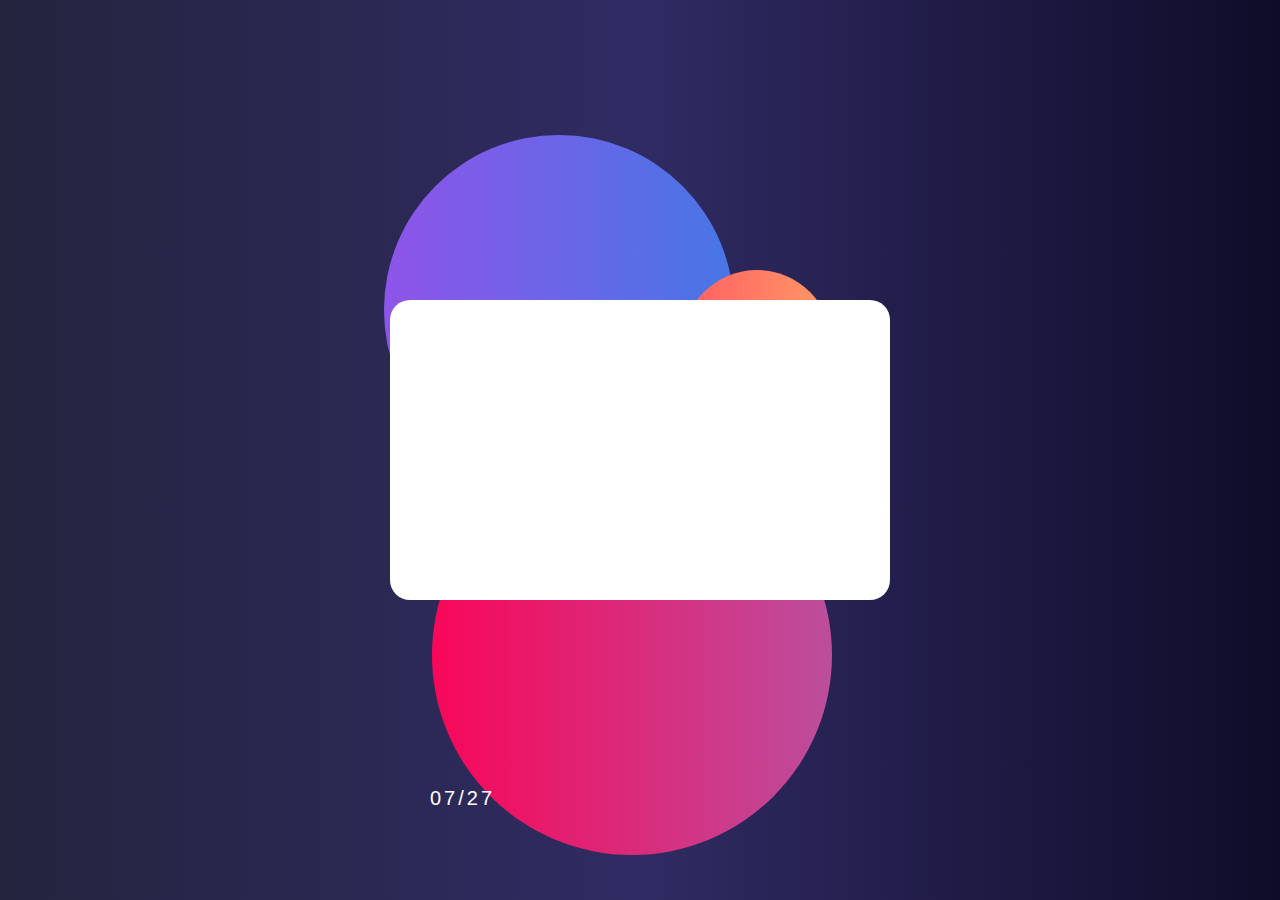
<file: index.html>
<!DOCTYPE html>
<html lang="en">

<head>
    <meta charset="UTF-8">
    <meta data-fr-http-equiv="X-UA-Compatible" content="IE=edge">
    <meta name="viewport" content="width=device-width, initial-scale=1.0">
    <title>CSS GlassMorphism</title>
    <link rel="stylesheet" href="../static/css/style.css">
</head>

<body>
<section>
    <div class="circle-1"></div>
    <div class="circle-2"></div>
    <div class="circle-3"></div>
    <div class="card">
        <div>
            <h1>John Doe</h1>
            <p>1892 1232 1242 0099</p>
        </div>
        <p>
            07/27
        </p>
        <i class="ri-visa-line"></i>
    </div>
</section>
</body>
</html>
</file>
<file: static/css/style.css>
* {
    box-sizing: border-box;
    padding: 0px;
    margin: 0px;
}
body {
    width: 100%;
    height: 100%;
    background: #fff;
    font-family: 'Noto Sans', sans-serif;
    background: #0f0c29;
    background: -webkit-linear-gradient(to right, #24243e, #302b63, #0f0c29);
    background: linear-gradient(to right, #24243e, #302b63, #0f0c29);
}
section {
    height: 100vh;
    width: 100%;
    display: flex;
    flex-direction: column;
    justify-content: center;
    align-items: center;
    position: relative;
}
.circle-1 {
    position: absolute;
    top: 15%;
    left: 30%;
    background: #4776E6;
    background: -webkit-linear-gradient(to right, #8E54E9, #4776E6);
    background: linear-gradient(to right, #8E54E9, #4776E6);
    height: 350px;
    width: 350px;
    border-radius: 50%;
}
.circle-2{
    position: absolute;
    bottom: 5%;
    right: 35%;
    background: #bc4e9c;
    background: -webkit-linear-gradient(to right, #f80759, #bc4e9c);
    background: linear-gradient(to right, #f80759, #bc4e9c);
    height: 400px;
    width: 400px;
    border-radius: 50%;
}
.circle-3 {
    position: absolute;
    top: 30%;
    right: 35%;
    background-color: #FF3CAC;
    background: #ff9966;
    background: -webkit-linear-gradient(to right, #ff5e62, #ff9966);
    background: linear-gradient(to right, #ff5e62, #ff9966);
    height: 150px;
    width: 150px;
    border-radius: 50%;
}
.card {
    height: 300px;
    width: 500px;
    border-radius: 20px;
    background: rgba(255,255,255);
    z-index: 10;
    display: flex;
    flex-direction: column;
    justify-content: center;
    padding: 40px;
    color: #fff;
}
.card > i {
    position: absolute;
    top: 10%;
    right: 10%;
    font-size: 2.5rem;
}
.card > div > p {
    letter-spacing: 3px;
    word-spacing: 10px;
    margin-top: 10px;
    font-size: 28px;
    font-family: 'Courier New', Courier, monospace;
}

.card > p {
    position: absolute;
    bottom: 10%;
    fill: #fff;
    letter-spacing: 3px;
    word-spacing: 10px;
    margin-top: 10px;
    font-size: 20px;
}

.card>div>h1 {
    font-weight: lighter;
    font-size: 16px;
}
</file>
